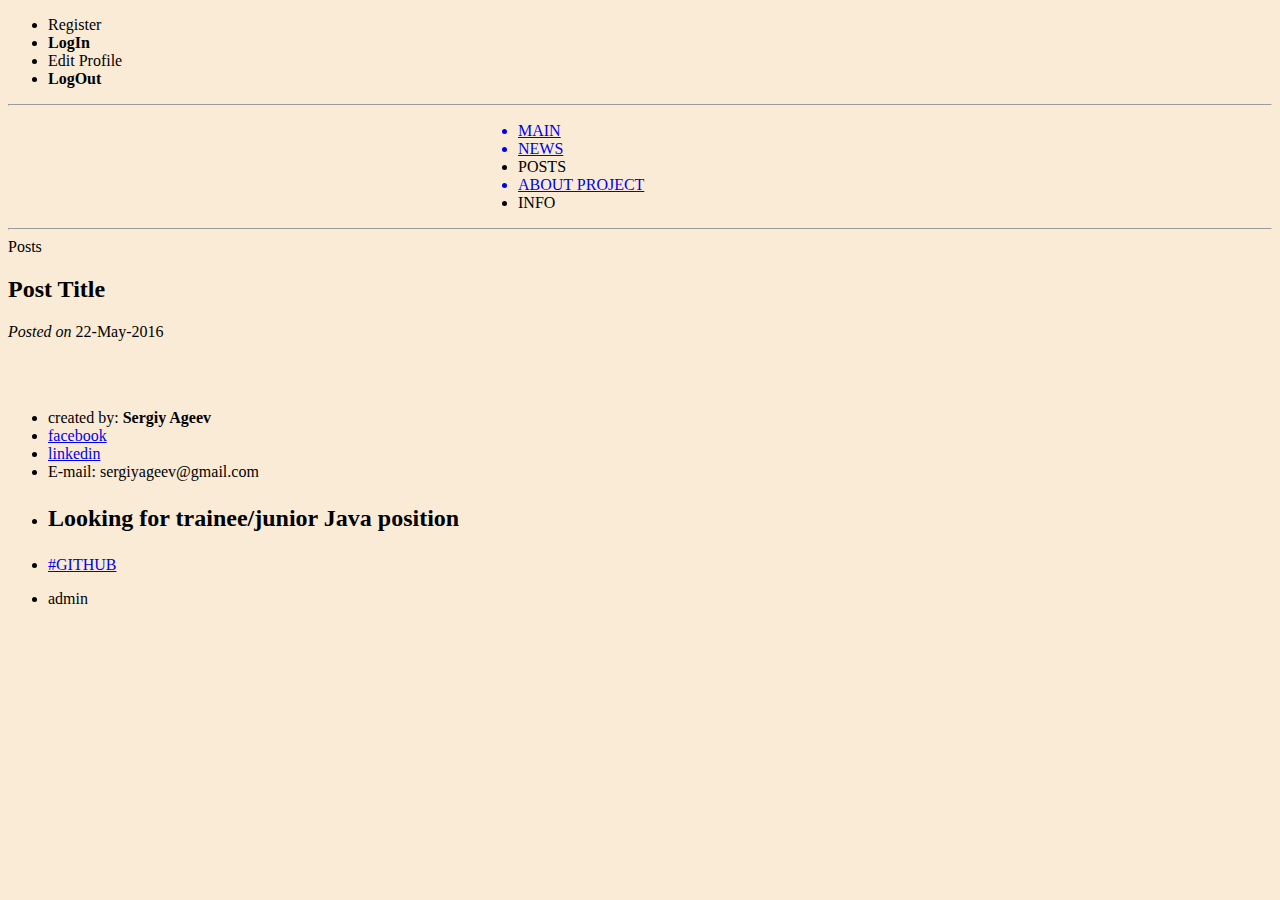
<file: src/main/webapp/pages/index.html>
<!DOCTYPE html>
<html lang="en" xmlns:th="http://www.thymeleaf.org/">

<head>
    <meta charset="UTF-8">

    <title>Like Books Lviv</title>
</head>
<style type="text/css">
    body {

        background-color: antiquewhite;
    }
</style>
<body>
<div class="topmenu">
    <ul>
        <a th:href="@{/Register}"/>
        <li>Register</li>
        </a>
        <a th:href="@{/login}">
            <li><b>LogIn</b></li>
        </a>

        <a th:href="@{/user}">
            <li>Edit Profile</li>
        </a>

        <a th:href="@{/logout}">
            <li><b>LogOut</b></li>
        </a>
    </ul>

</div>
<hr>
<div class="linehoriz"></div>
<div class="bigmenu" style="margin-left: 470px;">

    <ul>
        <a href="/">
            <li>MAIN</li>
        </a>
        <a href="#">
            <li>NEWS</li>
        </a>
        <a th:href="@{/posts}">
            <li>POSTS</li>
        </a>
        <a href="#">
            <li>ABOUT PROJECT</li>
        </a>
        <a th:href="@{/getinfo}">
            <li>INFO</li>
        </a>

    </ul>
</div>
<hr>
<div class="linehoriz"></div>
<div class="leftbigblock w-33">
    <div class="leftbigblocktitle1"><a th:href="@{/posts}">Posts</a>
        <tr>
    </div>
    <div th:text="${query}"/>


    <main id="posts">
        <article th:each="p : ${latest3posts}">
            <h2 class="title" th:text="${p.title}">Post Title</h2>
            <div class="date">
                <i>Posted on</i>
                <span th:text="${#dates.format(p.date, 'dd-MMM-yyyy')}">22-May-2016</span>
                <span th:if="${p.author}" th:remove="tag">

                </span>
            </div>
            <div class="linehoriz"></div>
        </article>
    </main>

    </p>


</div>





<br>


<div th:replace="tmp/template::link"/>
<br>

</tr>
<div class="pidval">
    <div class="liniared"></div>

    <div class="linehor"></div>

    <div class="dnopidval">
        <ul>
            <li>  created by: <b>Sergiy Ageev</b></li>
            <li><a href="https://www.facebook.com/ageevsergiy">facebook</a></li>
            <li><a href="https://www.linkedin.com/in/sergiy-ageev-9a545a154/">linkedin</a></li>
            <li>  E-mail: sergiyageev@gmail.com</li>
        </ul>
    </div>
    <div class="dnopidval2">
        <ul>
            <li><h2><p>Looking for trainee/junior Java position</p></h2></li>
            <li><a href="#"><p>#GITHUB</p></a></li>
            <a th:href="@{/admin}"/>
            <li>admin</li>
            </a>
        </ul>
    </div>
</div>


</body>
</html>
</file>
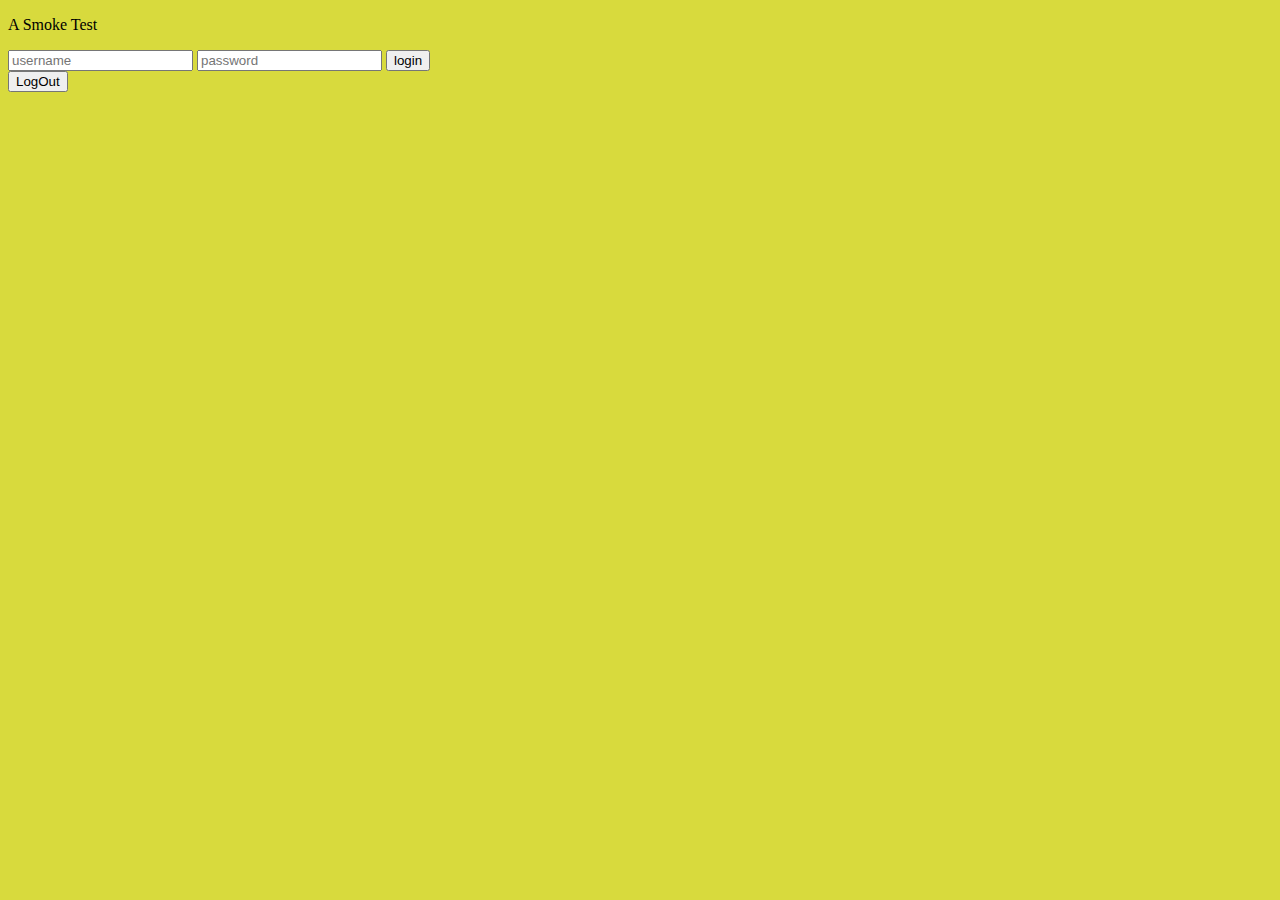
<file: src/main/webapp/pages/login.html>
<!DOCTYPE html>
<html lang="en" xmlns:th="http://www.thymeleaf.org/">
<head>
    <meta charset="UTF-8"/>
    <title>Login Page</title>
</head>
<style type="text/css">
    body {

        background-color: #d8da3d }
</style>
<body>

<body>
<p th:each="smokeTest : ${user}"
   th:text="${smokeTest.name}">A Smoke Test</p>
</body>

<form action="/login" method="post">
    <input type="text" name="username" placeholder="username">
    <input type="password" name="password" placeholder="password">
    <input type="submit" value="login">
</form>
<form action="/logout" method="post">
    <input type="submit" value="LogOut">
</form>


</body>
</html>
</file>
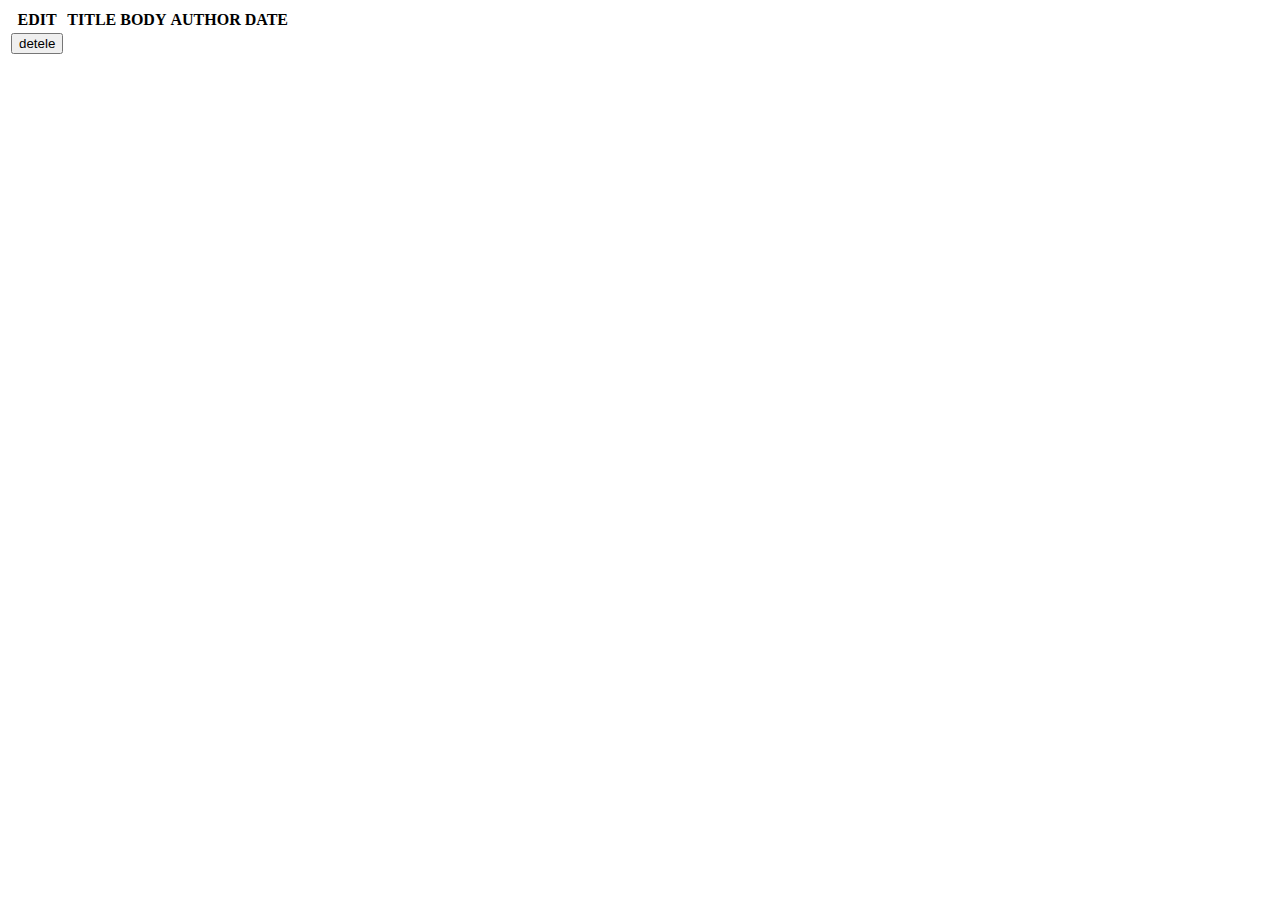
<file: src/main/webapp/pages/postsAdmin.html>
<!DOCTYPE html>
<html lang="en" xmlns:th="http://www.thymeleaf.org/">
<head>
    <meta charset="UTF-8">
    <title>Edit Posts</title>
</head>
<body>
<table>
    <tr>
        <th>EDIT</th>
        <th>TITLE</th>
        <th>BODY</th>
        <th>AUTHOR</th>
        <th>DATE</th>

    </tr>
    <tr th:each="post : ${postsZ}">
        <td>
            <form  th:action="@{/deletepost}" method="get">
                <input type="hidden" name="id" th:value="${post.id}"/>
                <input type="submit" value="detele"/>

            </form>
        </td>
        <td th:text="${post.title}"></td>
        <td th:text="${post.body}"></td>
        <td th:text="${post.author.username}"></td>
        <td th:text="${post.date}"></td>

    </tr>
</table>
</body>
</html>
</file>
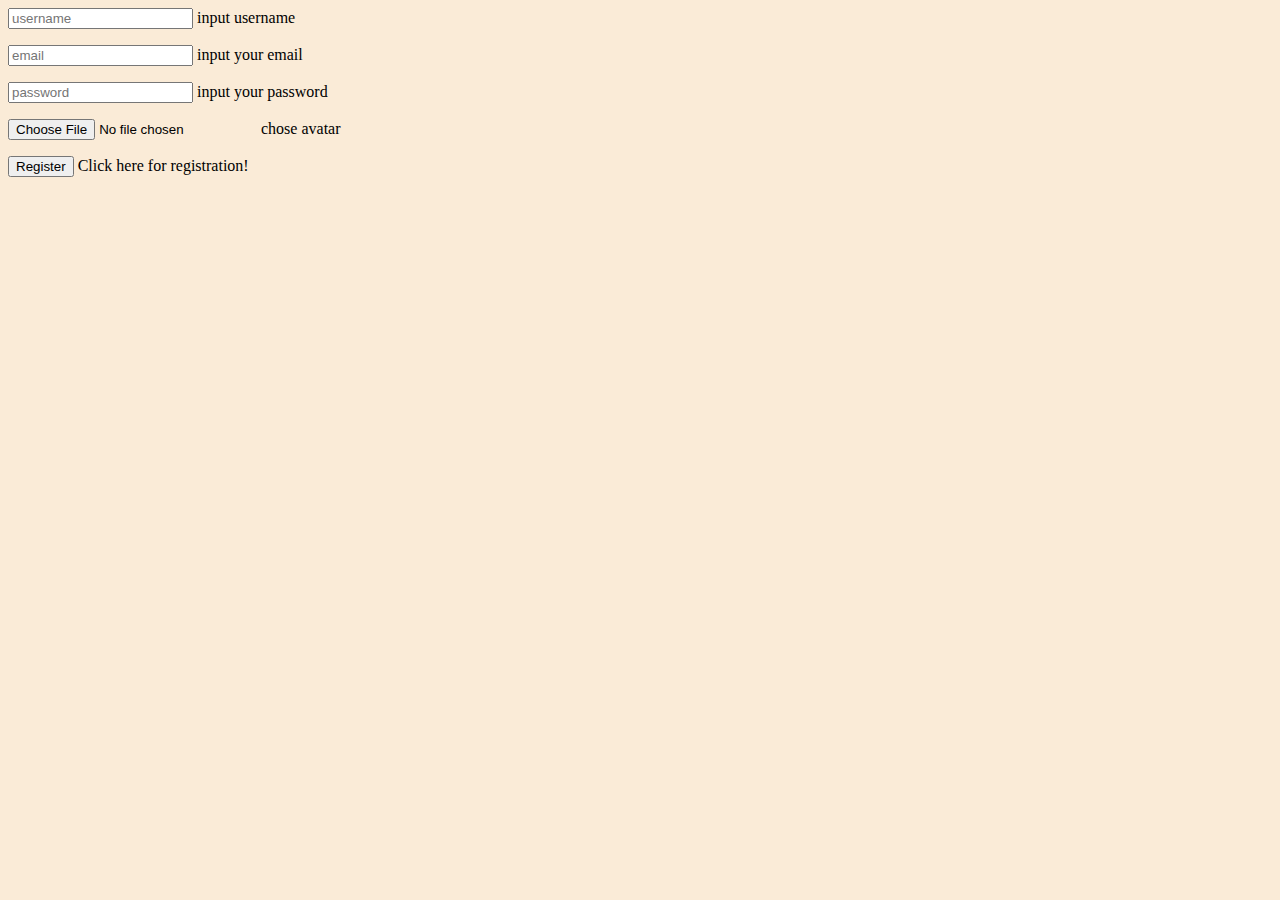
<file: src/main/webapp/pages/RegisterPage.html>
<!DOCTYPE html>
<html lang="en" xmlns:th="http://www.thymeleaf.org/">
<head>
    <meta charset="UTF-8">
    <title>Registration Page</title>
</head>
<style type="text/css">
    body {

        background-color: antiquewhite;
    }
</style>
<body>

<div class="novunupogoduni clearfix">
    <form action="/save" method="post" enctype="multipart/form-data">
    <div class="godunu">
        <div class="textgodun"> <input type="text" name="username" placeholder="username">   input username
        </div>
    </div>
        </p>
    <div class="poloskahoroz"></div>
    <div class="godunu">
        <div class="textgodun"><input type="text" name="email" placeholder="email">   input your email
        </div>
    </div>
        </p>
    <div class="poloskahoroz"></div>
    <div class="godunu">
        <div class="textgodun"><input type="password" name="password" placeholder="password">   input your password
        </div>
    </div>
        </p>
    <div class="poloskahoroz"></div>
    <div class="godunu">
        <div class="textgodun"><input type="file" name="avatar" placeholder="avatar">chose avatar
        </div>
    </div>
        </p>
    <div class="poloskahoroz"></div>
    <div class="godunu">
        <div class="textgodun"> <input type="submit" value="Register"> Click here for registration!
        </div>
    </div>
        <div class="godunu">
            <div class="textgodun">  <input type="hidden"
                                            name="${_csrf.parameterName}"
                                            value="${_csrf.token}"/>
            </div>
        </div>
    </form>
    <!--<input type="text" name="username" placeholder="username">-->
    <!--<input type="text" name="email" placeholder="email">-->
    <!--<input type="password" name="password" placeholder="password">-->
    <!--<input type="file" name="avatar" placeholder="avatar">-->

    <!--<input type="submit" value="Register">-->
    <!--<input type="hidden"-->
           <!--name="${_csrf.parameterName}"-->
           <!--value="${_csrf.token}"/>-->
</div>
</body>
</html>
</file>
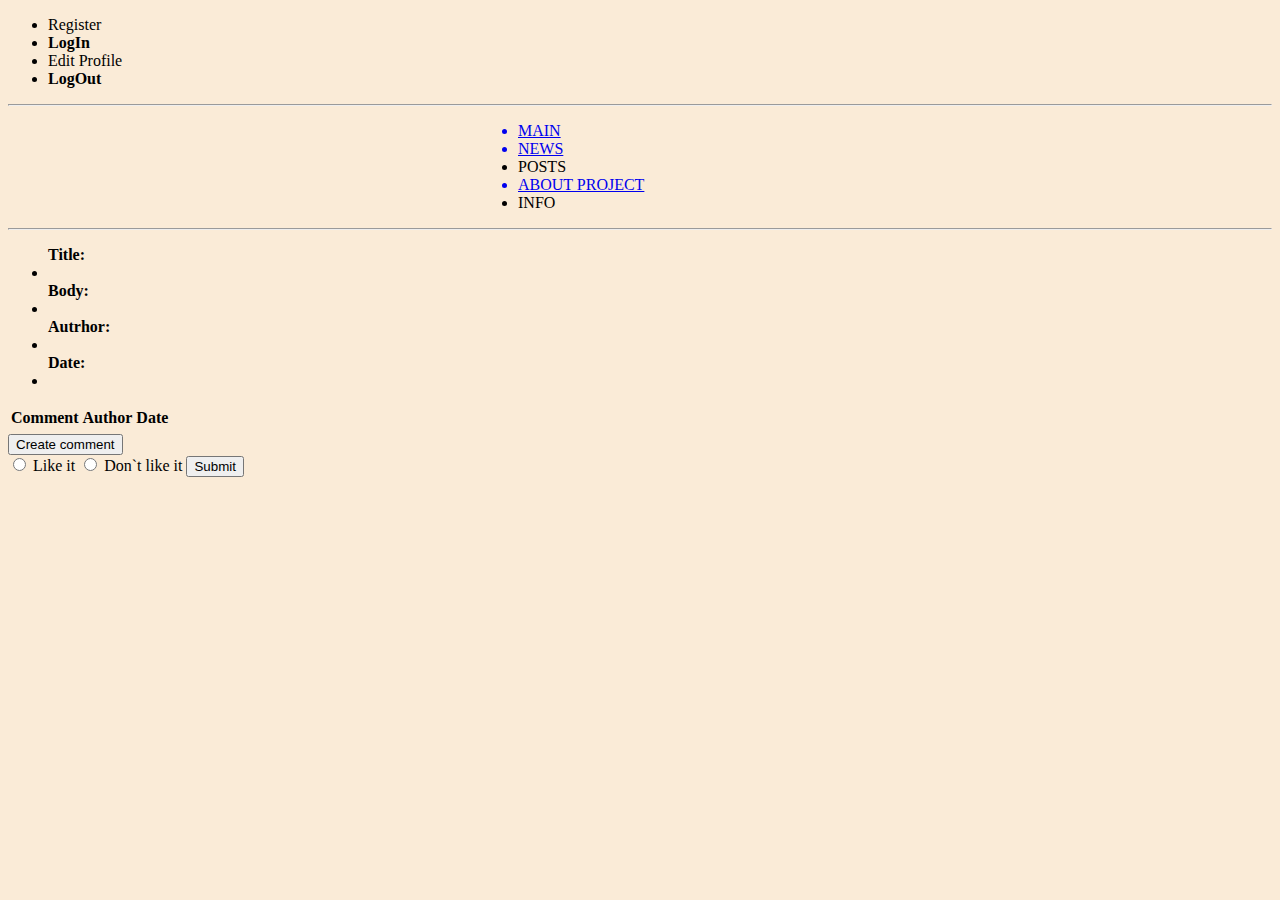
<file: src/main/webapp/pages/SelectPostPage.html>
<!DOCTYPE html>
<html lang="en" xmlns:th="http://www.thymeleaf.org/">
<head>
    <meta charset="UTF-8">
    <title>Posts</title>
</head>
<style type="text/css">
    body {

        background-color: antiquewhite;
    }
</style>
<body>


<div class="topmenu">
    <ul>
        <a th:href="@{/Register}"/>
        <li>Register</li>
        </a>
        <a th:href="@{/login}">
            <li><b>LogIn</b></li>
        </a>

        <a th:href="@{/user}">
            <li>Edit Profile</li>
        </a>

        <a th:href="@{/logout}">
            <li><b>LogOut</b></li>
        </a>


    </ul>
</div>
<hr>
<div class="linehoriz"></div>
<div class="bigmenu" style="margin-left: 470px;">
    <ul>
        <a href="/">
            <li>MAIN</li>
        </a>
        <a href="#">
            <li>NEWS</li>
        </a>
        <a th:href="@{/posts}">
            <li>POSTS</li>
        </a>
        <a href="#">
            <li>ABOUT PROJECT</li>
        </a>
        <a th:href="@{/getinfo}">
            <li>INFO</li>
        </a>

    </ul>
</div>

<hr>
<div class="linehoriz"></div>

<ul>
   <b>Title: </b> <li th:text="${post.title}"></li>
    <b>Body:</b><li th:text="${post.body}"></li>
   <b>Autrhor: </b> <li th:text="${post.author.username}"></li>
    <b>Date: </b><li th:text="${post.date}"></li>
</ul>

<table>
    <tr>
        <th>Comment</th>
        <th>Author</th>
        <th>Date</th>

    </tr>
    <tr th:each="com : ${commentQ}">
        <td th:text="${com.body}"></td>
        <td th:text="${com.commentator.username}"></td>
        <td th:text="${com.date}"></td>

    </tr>
</table>




<form  th:action="@{/createcommentos}" method="post">
    <input type="hidden" name="id" th:value="${post.id}"/>
    <input type="submit" value="Create comment"/>
</form>

</div>


<form th:action="@{/likeIt}" method="post">
    <input type="hidden" name="userId" th:value="${userId}"/>
    <input type="hidden" name="postId" th:value="${post.id}"/>
<input type="radio" name="like" value="yes"/> Like it
<input type="radio" name="like" value="no"/> Don`t like it
<input type="submit">
</form>


<div th:replace="tmp/template::link"/>
</body>
</html>
</file>
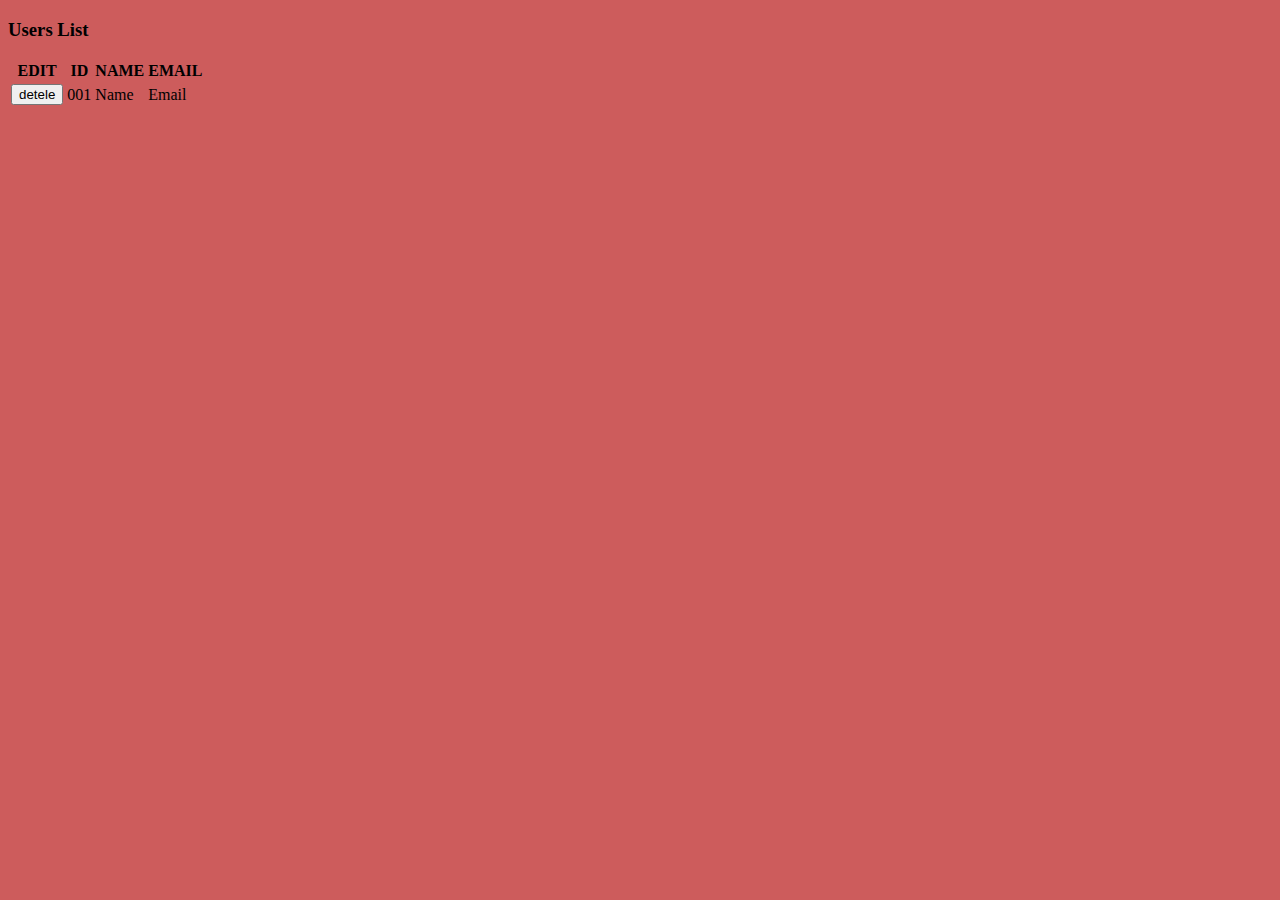
<file: src/main/webapp/pages/userEditPage.html>
<!DOCTYPE html>
<html lang="en" xmlns:th="http://www.thymeleaf.org/">

<head>
    <meta charset="UTF-8"/>
    <title>Edit Page</title>
</head>
<style type="text/css">
    body {

        background-color: indianred }
</style>
<body>
<h3>Users List</h3>
<table >
    <tr>
        <th>EDIT</th>
        <th>ID</th>
        <th>NAME</th>
        <th>EMAIL</th>
    </tr>
    <tr th:each="use : ${UserX}">
        <td>
            <form action="/admin/delete" th:action="@{/delete}" method="get">
            <input type="hidden" name="id" th:value="*{use.id}" />
            <input type="submit" value="detele"/>

            </form>
        </td>
        <td th:text="${use.id}">001</td>
        <td th:text="${use.username}">Name</td>
        <td th:text="${use.email}">Email</td>
    </tr>
</table>
</body>
</html>
</file>
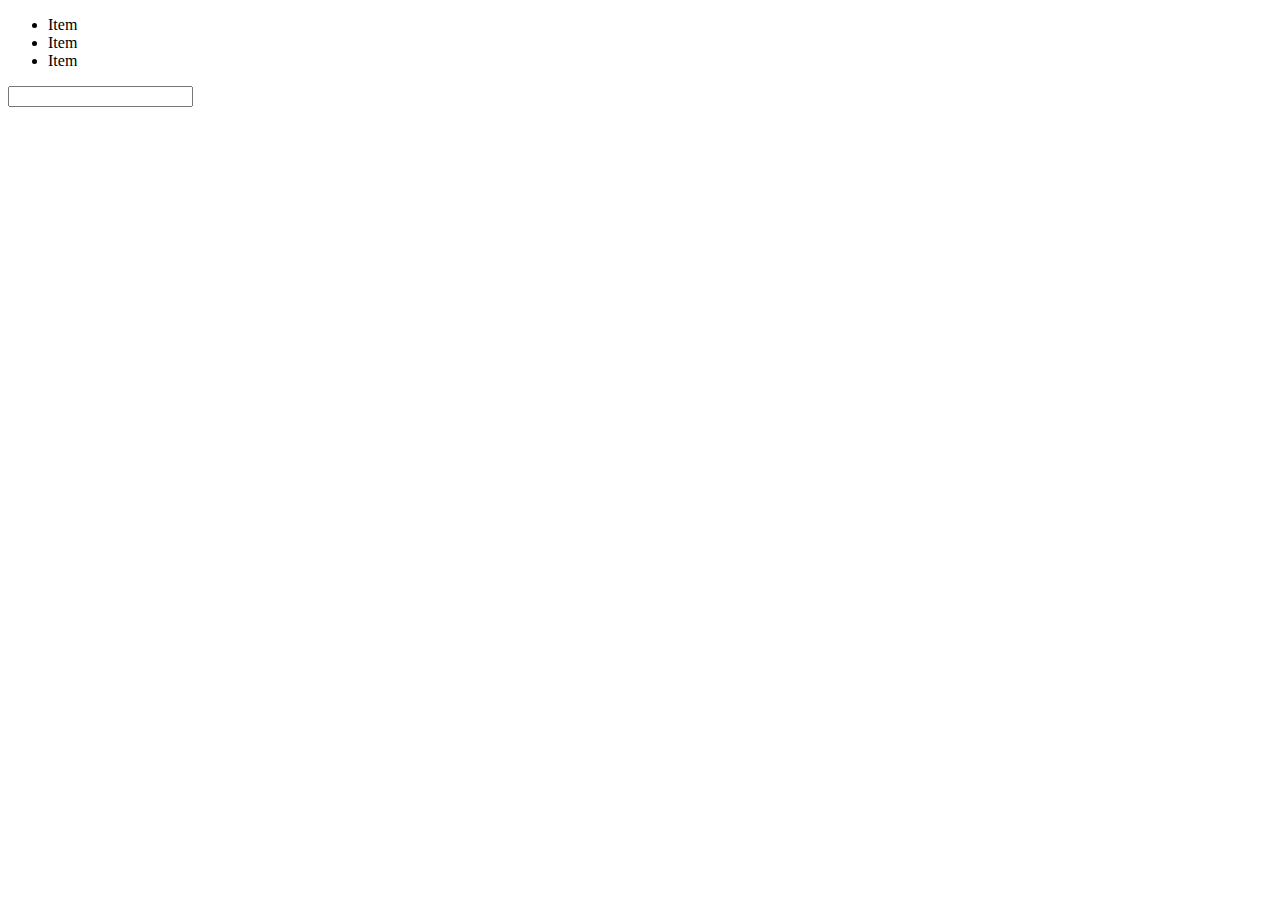
<file: src/main/webapp/pages/tmp/template.html>
<!DOCTYPE html>
<html lang="en" xmlns:th="http://www.thymeleaf.org/">
<head>
    <meta charset="UTF-8">
    <title>Title</title>
</head>
<body>
<div id="menu">
    <ul>
        <li>Item</li>
        <li>Item</li>
        <li>Item</li>
    </ul>
</div>
<div th:fragment="link">
    <link rel="stylesheet" th:href="@{/css/main.css}">
</div>

<div id="showAllUsers">
<form>
    <input th:type="text">
</form>
</div>
</body>
</html>
</file>
